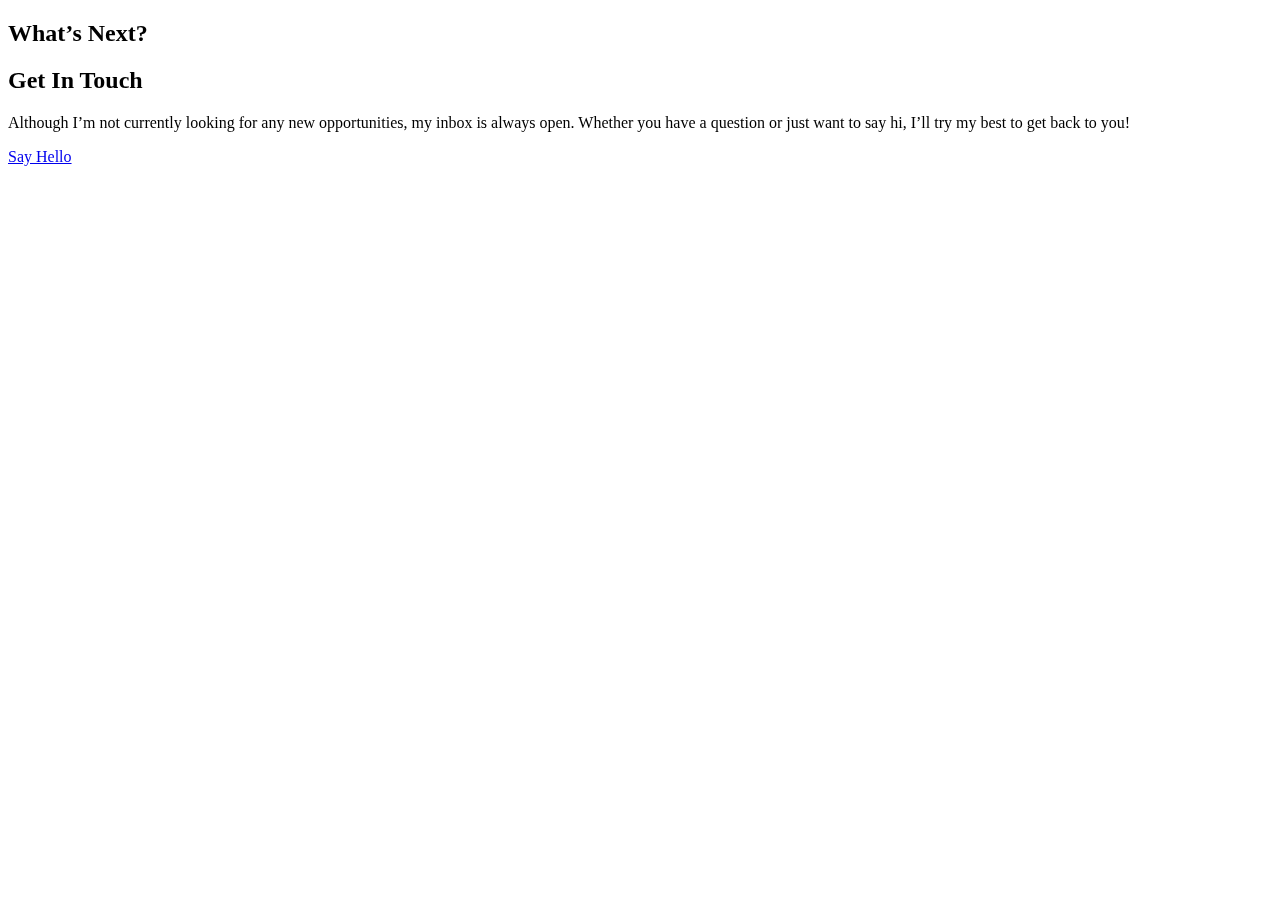
<file: css/foo.html>
<!DOCTYPE html>
<html lang="en">
  <head>
    <link rel="stylesheet" href="footer.css" />
    <meta charset="UTF-8" />
    <meta http-equiv="X-UA-Compatible" content="IE=edge" />
    <meta name="viewport" content="width=device-width, initial-scale=1.0" />
    <title>Document</title>
  </head>
  <body>
    <section
      id="contact"
      class="contact__StyledContactSection-sc-1m8df4t-0 eXnPVF"
      data-sr-id="68"
      style="
        visibility: visible;
        opacity: 1;
        transform: matrix3d(1, 0, 0, 0, 0, 1, 0, 0, 0, 0, 1, 0, 0, 0, 0, 1);
        transition: opacity 0.5s cubic-bezier(0.645, 0.045, 0.355, 1) 0.2s,
          transform 0.5s cubic-bezier(0.645, 0.045, 0.355, 1) 0.2s;
      "
    >
      <h2 class="numbered-heading overline">What’s Next?</h2>
      <h2 class="title">Get In Touch</h2>
      <p>
        Although I’m not currently looking for any new opportunities, my inbox
        is always open. Whether you have a question or just want to say hi, I’ll
        try my best to get back to you!
      </p>
      <a
        class="email-link"
        href="mailto:brittany.chiang@gmail.com"
        rel="noopener noreferrer"
        target="_blank"
        >Say Hello</a
      >
    </section>
  </body>
</html>
</file>
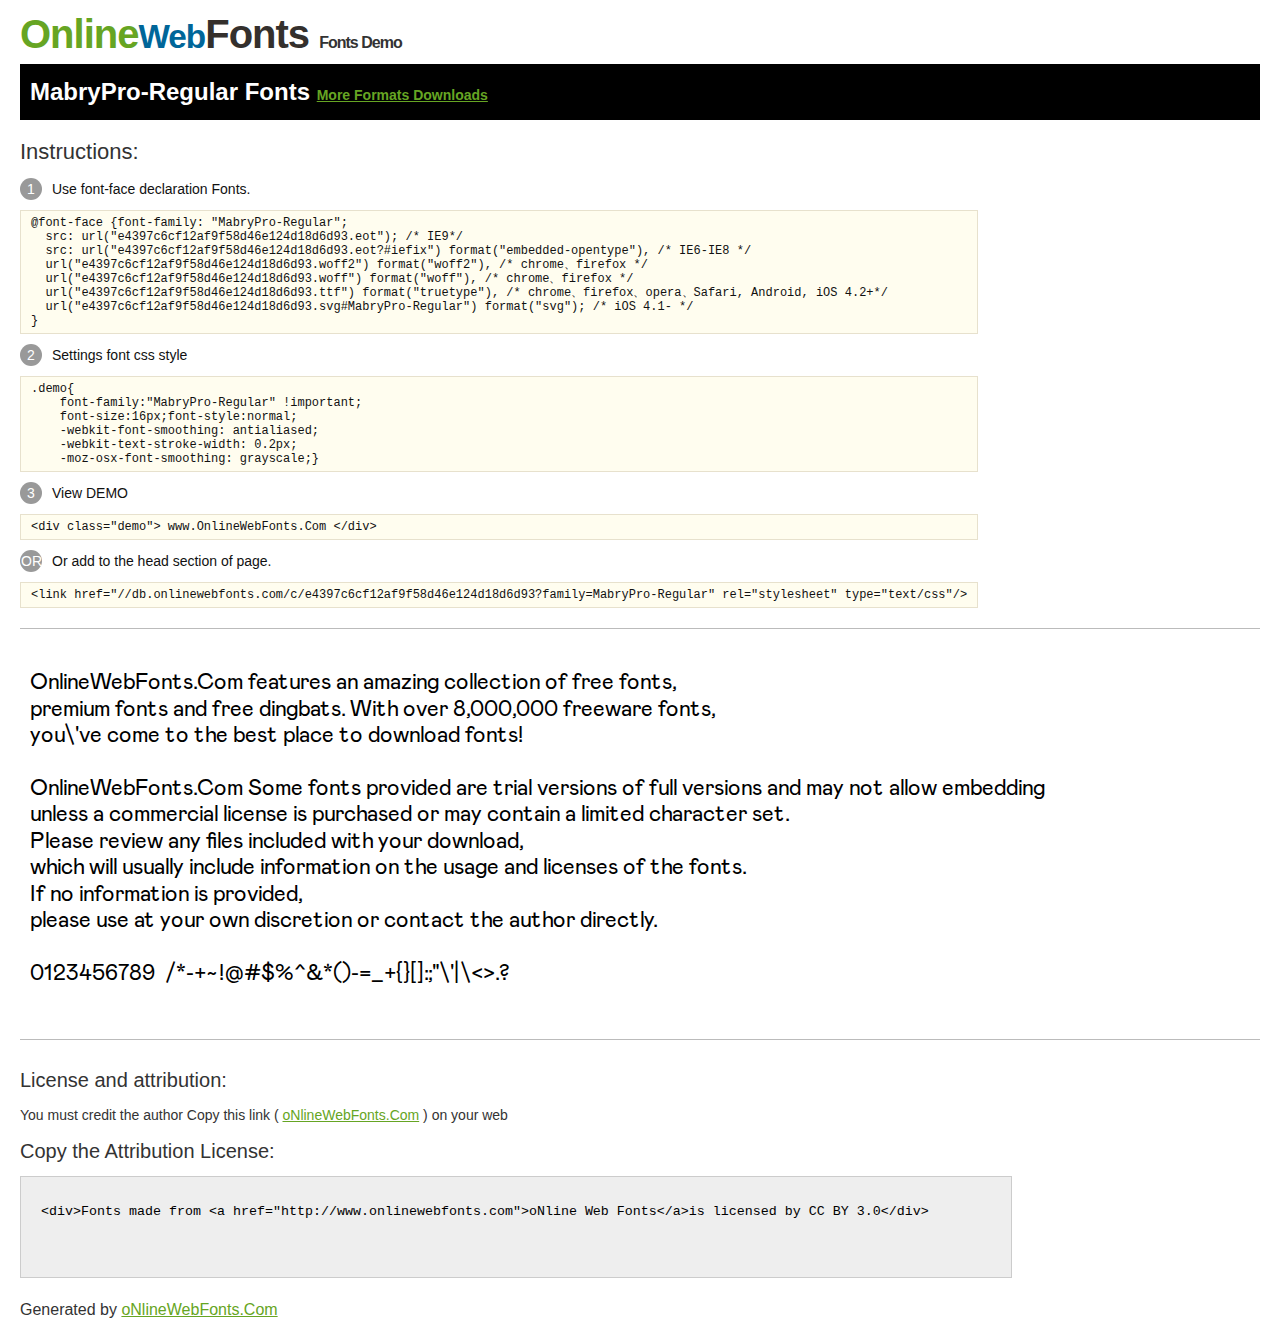
<file: fonts/@mabryPro/Demo.html>
<!DOCTYPE html>
<html>
<head>
<meta charset="utf-8"/>
<title>MabryPro-Regular Font - OnlineWebFonts.COM</title>
<style type="text/css">
@font-face {font-family: "MabryPro-Regular";
  src: url("e4397c6cf12af9f58d46e124d18d6d93.eot"); /* IE9*/
  src: url("e4397c6cf12af9f58d46e124d18d6d93.eot?#iefix") format("embedded-opentype"), /* IE6-IE8 */
  url("e4397c6cf12af9f58d46e124d18d6d93.woff2") format("woff2"), /* chrome、firefox */
  url("e4397c6cf12af9f58d46e124d18d6d93.woff") format("woff"), /* chrome、firefox */
  url("e4397c6cf12af9f58d46e124d18d6d93.ttf") format("truetype"), /* chrome、firefox、opera、Safari, Android, iOS 4.2+*/
  url("e4397c6cf12af9f58d46e124d18d6d93.svg#MabryPro-Regular") format("svg"); /* iOS 4.1- */
}
*{margin:0;padding:0;list-style:none;}pre{border:solid 1px #e7e1cd;background-color:#fffdef;overflow:auto;font-size:12px;line-height:14px;margin-top:10px;margin-right:0;margin-bottom:10px;margin-left:0;padding-top:5px;padding-right:10px;padding-bottom:5px;padding-left:10px;}.demo pre{color:#000;line-height: 1.2em;font-family:"MabryPro-Regular"!important;font-size:22px;background-color:#FFF;border-top-width:0px;border-right-width:0px;border-bottom-width:0px;border-left-width:0px;}body{font-family:sans-serif;line-height:1.5;font-size:16px;padding:20px;color:#333;}:hover,:before,:after{-webkit-transition:all 0.1s ease-in;-moz-transition:all 0.1s ease-in;-ms-transition:all 0.1s ease-in;-o-transition:all 0.1s ease-in;transition:all 0.1s ease-in;}*{-moz-box-sizing:border-box;-webkit-box-sizing:border-box;box-sizing:border-box;margin:0;padding:0;}a{color:#66A523;}h1.logo{font-size:40px;letter-spacing:-1px;margin-top:-16px;}h1.logo strong{font-size:16px;font-family:sans-serif;color:#333;}h1.logo a{color:#34302d;text-decoration:none;}h1.logo a span{color:#66A523;}h1.logo a small{color:#006699;}.info{float:left;font-size:14px;margin-top:15px;}.info ul{margin-left:0px;color:#111;margin-bottom:20px;}.info .exs{font-size:12px;color:#666;margin-left:35px;display:block;}.info ul li{margin-top:10px;list-style:none;}.info .numno{color:#fff;border-radius:20px;padding:1px;display:inline-block;width:22px;height:22px;text-align:center;margin-right:10px;background-color:#999999;}.info ul strong{font-weight:normal;color:#000;}.info .inst{font-size:22px;margin-bottom:10px;}.demo{float:left;width:100%;height:auto;border-top-width:1px;border-top-style:solid;border-top-color:#bbb;border-bottom-width:1px;border-bottom-style:solid;border-bottom-color:#bbb;padding-bottom:10px;}.demo .demo_svg{float:left;height:auto;width:100px;margin-right:5px;margin-left:5px;margin-bottom:10px;}.demo .demo_svg i{float:left;height:80px;width:80px;text-align:center;font-size:40px;margin-left:10px;line-height:80px;color:#777;}.demo .demo_svg .code{float:left;height:20px;width:100%;overflow:hidden;text-align:center;line-height:20px;font-size:11px;color:#666;}.demo .demo_svg .txt{float:left;height:20px;width:100%;font-size:11px;text-align:center;white-space:nowrap;overflow:hidden;line-height:20px;}.demo .demo_svg:hover i{font-size:60px;color:#333;}.by{padding-top:15px;float:left;width:100%;margin-top:10px;margin-right:0;margin-bottom:10px;margin-left:0;}.by{margin-bottom:10px;font-size:20px;}.by .attr{font-size:14px;color:#333;padding-top:10px;padding-bottom:10px;}textarea{width:80%;height:auto;border:1px solid #CCC;resize:none;background:#EEE;padding:20px;float:left;margin-top:10px;line-height:30px;}#footer{float:left;width:100%;margin-top:10px;padding-bottom:20px;}h2{background-color:#000;padding-top:10px;padding-bottom:10px;padding-left:10px;color:#FFF;}
</style>
</head>
<body>
<h1 class="logo"> <a href="http://www.onlinewebfonts.com/"> <span>Online</span><small>Web</small>Fonts</a> <strong>Fonts Demo</strong></h1>
<h2>
MabryPro-Regular Fonts <a style="font-size:14px;" href="http://www.onlinewebfonts.com/download/e4397c6cf12af9f58d46e124d18d6d93" target="_blank">More Formats Downloads</a></h2>
<div class="info">
  <div class="inst">Instructions:</div>
  <ul>
    <li>
      <p> <span class="numno">1</span>Use font-face declaration Fonts.<br />
        <span class="exs">
        <pre>
@font-face {font-family: "MabryPro-Regular";
  src: url("e4397c6cf12af9f58d46e124d18d6d93.eot"); /* IE9*/
  src: url("e4397c6cf12af9f58d46e124d18d6d93.eot?#iefix") format("embedded-opentype"), /* IE6-IE8 */
  url("e4397c6cf12af9f58d46e124d18d6d93.woff2") format("woff2"), /* chrome、firefox */
  url("e4397c6cf12af9f58d46e124d18d6d93.woff") format("woff"), /* chrome、firefox */
  url("e4397c6cf12af9f58d46e124d18d6d93.ttf") format("truetype"), /* chrome、firefox、opera、Safari, Android, iOS 4.2+*/
  url("e4397c6cf12af9f58d46e124d18d6d93.svg#MabryPro-Regular") format("svg"); /* iOS 4.1- */
}
</pre>
      </span> 
    </li>
    <li>
      <p> <span class="numno">2</span>Settings font css style <br />
      <span class="exs">
<pre>
.demo{
    font-family:"MabryPro-Regular" !important;
    font-size:16px;font-style:normal;
    -webkit-font-smoothing: antialiased;
    -webkit-text-stroke-width: 0.2px;
    -moz-osx-font-smoothing: grayscale;}
</pre>
      </span> 
    </li>
    <li>
      <p> <span class="numno">3</span>View DEMO <br />
      <span class="exs"><pre>
&lt;div class="demo"&gt; www.OnlineWebFonts.Com &lt;/div&gt;
</pre></span> 
    </li>
    <li>
      <p> <span class="numno">OR</span>Or add to the head section of page. <br />
      <span class="exs"><pre>
&lt;link href="//db.onlinewebfonts.com/c/e4397c6cf12af9f58d46e124d18d6d93?family=MabryPro-Regular" rel="stylesheet" type="text/css"/&gt;
</pre></span> 
    </li>
  </ul>
</div>
<div class="demo">
<pre>

OnlineWebFonts.Com features an amazing collection of free fonts,
premium fonts and free dingbats. With over 8,000,000 freeware fonts, 
you\'ve come to the best place to download fonts! 

OnlineWebFonts.Com Some fonts provided are trial versions of full versions and may not allow embedding 
unless a commercial license is purchased or may contain a limited character set. 
Please review any files included with your download, 
which will usually include information on the usage and licenses of the fonts. 
If no information is provided, 
please use at your own discretion or contact the author directly. 

0123456789  /*-+~!@#$%^&*()-=_+{}[]:;"\'|\<>.?

</pre>
</div>

<div class="by">
<div class="by_title">License and attribution:</div>
<div class="attr">You must credit the author Copy this link ( <a href="http://www.onlinewebfonts.com" target="_blank">oNlineWebFonts.Com</a> ) on your web </div><div class="usetitle">Copy the Attribution License:</div>
<textarea onclick="this.focus();this.select();">&lt;div&gt;Fonts made from &lt;a href="http://www.onlinewebfonts.com"&gt;oNline Web Fonts&lt;/a&gt;is licensed by CC BY 3.0&lt;/div&gt;</textarea>
</div>
<div id="footer">
    <div>Generated by <a href="http://www.onlinewebfonts.com" target="_blank">oNlineWebFonts.Com</a></div>
</div>
</body>
</html>
</file>
<file: css/footer.css>
.footer {
    position: relative;
    padding-left: 20%;
    padding-right: 20%;
    padding-top: 140px;
    margin-top: -60px;
    box-sizing: border-box;
    z-index: 1;
    background-color: #000;
    overflow: hidden;
}

.footer::before {
    content: "";
    width: 100%;
    height: 100%;
    position: absolute;
    background: linear-gradient(transparent, #000000);
    top: 0;
    left: 0;
    z-index: 1;
    overflow: hidden;
}

.foo_content {
    display: flex;
    flex-direction: column;
    position: relative;
    width: 100%;
    color: var(--bs-gray-300);
    line-height: 2em;
    overflow: hidden;
}

.part_foo_one {
    display: flex;
    width: 100%;
    margin: 0 auto;
    justify-content: space-between;

}

.contain_one,
.contain_two {
    font-family: "Mabry-Pro-Bold";
    text-transform: uppercase;
    position: relative;
    overflow: hidden;
}

.contain_one>span {
    position: relative;
}

.contain_one .part_foo {
    position: relative;
    white-space: nowrap;
    padding-bottom: 20px;
}

.part_foo>p {
    display: inline-block;
    position: relative;
}

.part_foo p:after {
    content: '';
    position: absolute;
    width: 100%;
    transform: scaleX(0);
    height: 2px;
    bottom: 0;
    left: 0;
    background-color: var(--bs-gray-500);
    opacity: .5;
    transform-origin: bottom right;
    transition: transform 0.25s ease-out;
}

.part_foo>p:hover:after {
    transform: scaleX(1);
    transform-origin: bottom left;
}

.contain_one>span>li>p,
.contain_two>li>p {
    font-weight: 400;
    font-size: 18px;
    margin-bottom: 10px;
    color: #fff;
}

.contain_one>span>li>p>a,
.contain_two>li>p>a {
    color: #fff;
}

.contact_gmail {
    margin-top: 100px;
    margin-bottom: 160px;
    display: flex;
    align-items: center;
    justify-content: space-between;
    position: relative;
}

.contact_gmail p {
    display: block;
    font-family: "Mabry-Pro-Light";
    text-transform: capitalize;
    font-size: 30px;
    width: 40%;
}

.contact_gmail p strong {
    display: block;
    font-size: 30px;
}

.contact_gmail form {
    display: flex;
    justify-content: flex-end;
    position: relative;
    width: 60%;
}

.contact_gmail form input {
    box-sizing: border-box;
    margin: 0;
    min-width: 0;
    display: block;
    width: 100%;
    appearance: none;
    font-size: inherit;
    line-height: inherit;
    border: none;
    background-color: transparent;
    resize: none;
    outline: none;
    padding-bottom: 20px;
    line-height: 1.5;
    font-size: 13px;
    width: calc(100% - 40px);
    font-family: MabryPro Regular,
        sans-serif;
    color: white;
    border-bottom: 1px solid var(--bs-gray-200);
}

.contact_gmail form input::placeholder {
    color: var(--bs-gray-200);
}

.contact_gmail form button {
    visibility: hidden;
}

canvas {
    position: absolute;
    overflow: hidden;
    top: 0;
    left: 0;
    bottom: 30px;
    right: 0;
    z-index: -1;
}


.footer_copyright {
    clear: inline-start;
    position: absolute;
    bottom: 20px;
    left: 0;
    font-size: 16px;
    text-transform: capitalize;
    color: var(--bs-gray-500);
}

.footer_copyright strong {
    font-size: 16px;
}

@media screen and (max-width: 1100px) {

    .footer {
        padding-left: 10% !important;
        padding-right: 10% !important;
        padding-top: 145px !important;
        padding-bottom: 80px !important;
    }

    .contain_one,
    .contain_two {
        display: none;
    }

    .logo_primodial {
        margin-left: auto;
        margin-right: auto;

    }

    .logo_primodial p {
        font-family: 'tan_perl' !important;
        font-size: clamp(16px, 2vw, 30px);

    }

    .contact_gmail {
        display: flex;
        flex-direction: column;
        align-items: flex-start !important;
    }

    .contact_gmail p {
        font-size: 20px !important;
    }

    .contact_gmail form {
        width: 100% !important;
        margin-top: 40px !important;
    }

    .contact_gmail form input {
        width: 100% !important;
    }

    .contact_gmail p strong {
        display: block;
        font-size: 20px;
    }

    .footer_copyright {
        bottom: 0px !important;
    }



}

@media screen and (max-width: 768px) {
    .footer {
        padding-left: 10%;
        padding-right: 10%;
    }

    .width_height_foo {
        width: 190px
    }

    :is(.contain_one, .contain_two) {
        display: none;
    }

    .contact_gmail {
        display: block;
    }

    .contact_gmail>p,
    strong {
        font-size: 20px;
    }

    .contact_gmail form {
        margin-top: 40px;
        display: flex;
        justify-content: flex-start;
        position: relative;
        width: 100%;
    }

    .logo_primodial {
        margin: 0 auto;
    }

    .footer_copyright {
        display: none;
    }

    .contact_gmail {
        margin-top: 100px;
        margin-bottom: 0;
        display: flex;
        align-items: center;
        justify-content: space-between;
        position: relative;
    }

    .side_panel_menu {
        width: 100%;
        justify-content: center;
    }

    .panel_menu {
        justify-content: center;
        text-align: center;
    }

    .center_icon_media {
        margin: 0 auto;

    }

    .menu_li {
        margin-left: 0;
    }


    .icon_my_social_media {
        margin-top: 0;
    }

    :is(.studies_case > .menu_li, .more_menu>.more_li) {
        font-size: 13px;
    }

    :is(.facebook>svg,
        .instagram>svg,
        .linkedin>svg,
        .github>svg,
        .medium>svg) {
        width: 100%;
        height: 18px;
        transition: opacity 0.4s ease-out 0s;
    }

    .text-copyright span p,
    .text-copyright span p strong {
        font-size: 10px;
        text-transform: capitalize;
        color: var(--bs-gray-600);
        font-family: 'Mabry-Pro-light';
    }
}
</file>
